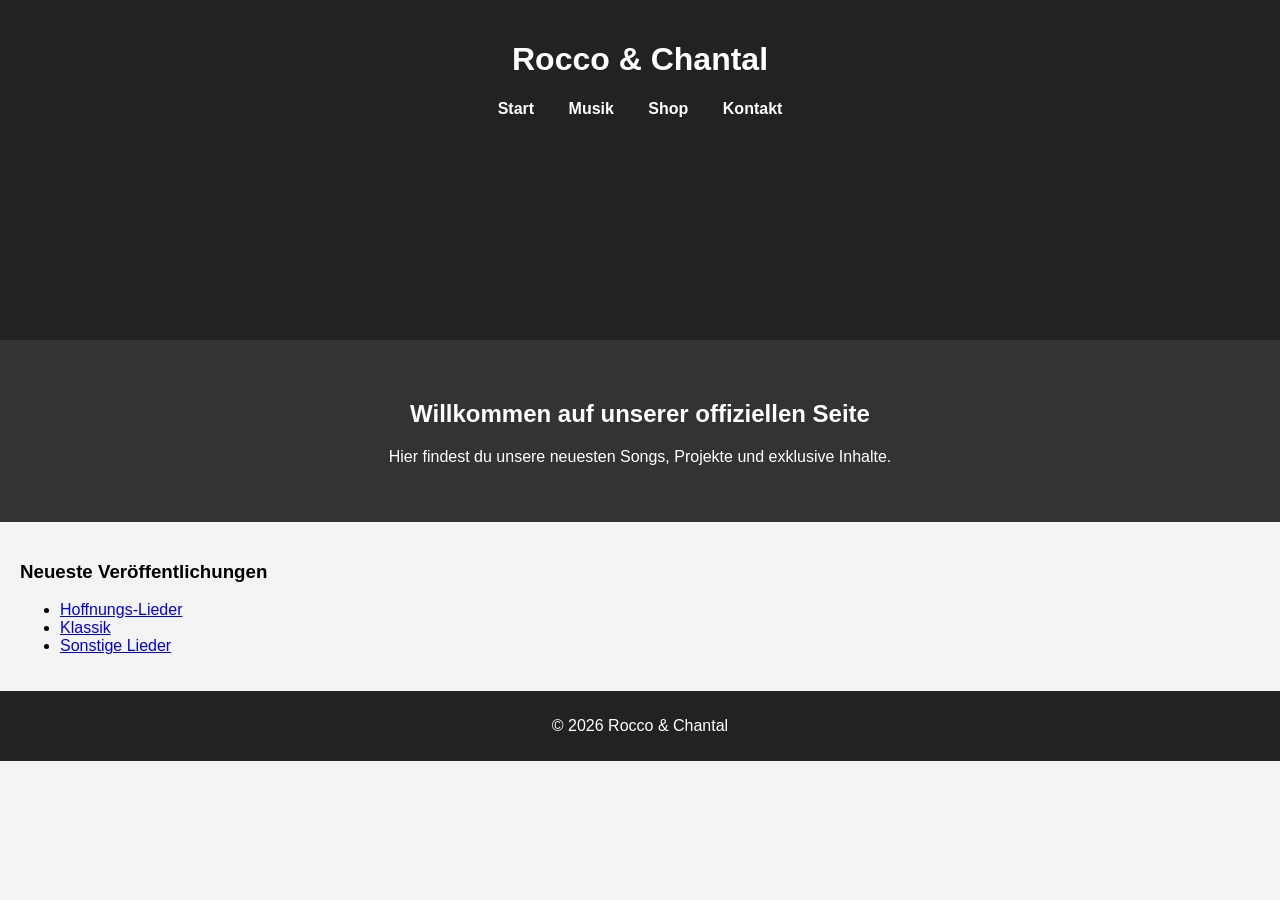
<file: index.html>
<!DOCTYPE html>
<html lang="de">
<head>
    <meta charset="UTF-8">
    <meta name="viewport" content="width=device-width, initial-scale=1.0">
    <title>Rocco & Chantal – Musik & Shop</title>
    <link rel="stylesheet" href="style.css">
</head>

<body>
    <header>
        <h1>Rocco & Chantal</h1>
        <nav>
            <a href="index.html">Start</a>
            <a href="musik.html">Musik</a>
            <a href="shop.html">Shop</a>
            <a href="kontakt.html">Kontakt</a>
        </nav>
    </header>

    <section class="hero">
        <h2>Willkommen auf unserer offiziellen Seite</h2>
        <p>Hier findest du unsere neuesten Songs, Projekte und exklusive Inhalte.</p>
    </section>

    <section class="content">
        <h3>Neueste Veröffentlichungen</h3>
        <ul>
            <li><a href="Hoffnungs-Lieder/index.html">Hoffnungs‑Lieder</a></li>
            <li><a href="Klassik/index.html">Klassik</a></li>
            <li><a href="Sonstige-Lieder/index.html">Sonstige Lieder</a></li>
        </ul>
    </section>

    <footer>
        <p>© 2026 Rocco & Chantal</p>
    </footer>
</body>
</html>
</file>
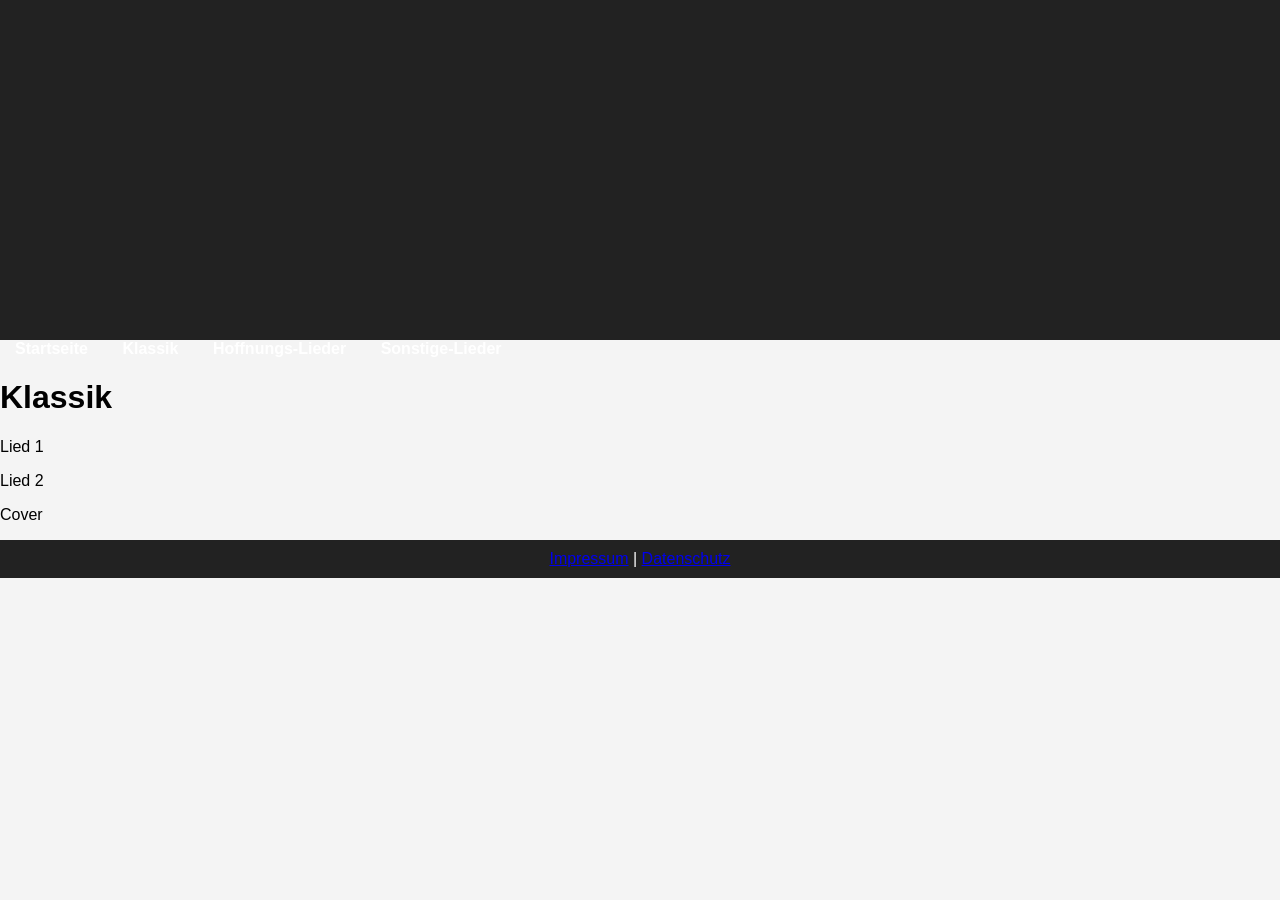
<file: Klassik/index.html>
<!DOCTYPE html>
<html lang="de">
<head>
    <meta charset="UTF-8">
    <title>Klassik – Rocco & Chantal</title>
    <link rel="stylesheet" href="../style.css">
</head>

<body>

<header></header>

<div id="seite">

<nav>
    <a href="../index.html">Startseite</a>
    <a href="../Klassik/index.html">Klassik</a>
    <a href="../Hoffnungs-Lieder/index.html">Hoffnungs-Lieder</a>
    <a href="../Sonstige-Lieder/index.html">Sonstige-Lieder</a>
</nav>

<h1>Klassik</h1>

<p>Lied 1</p>
<p>Lied 2</p>
<p>Cover</p>

<footer>
    <a href="../Impressum.html">Impressum</a> |
    <a href="../Datenschutz.html">Datenschutz</a>
</footer>

</div>

</body>
</html>
</file>
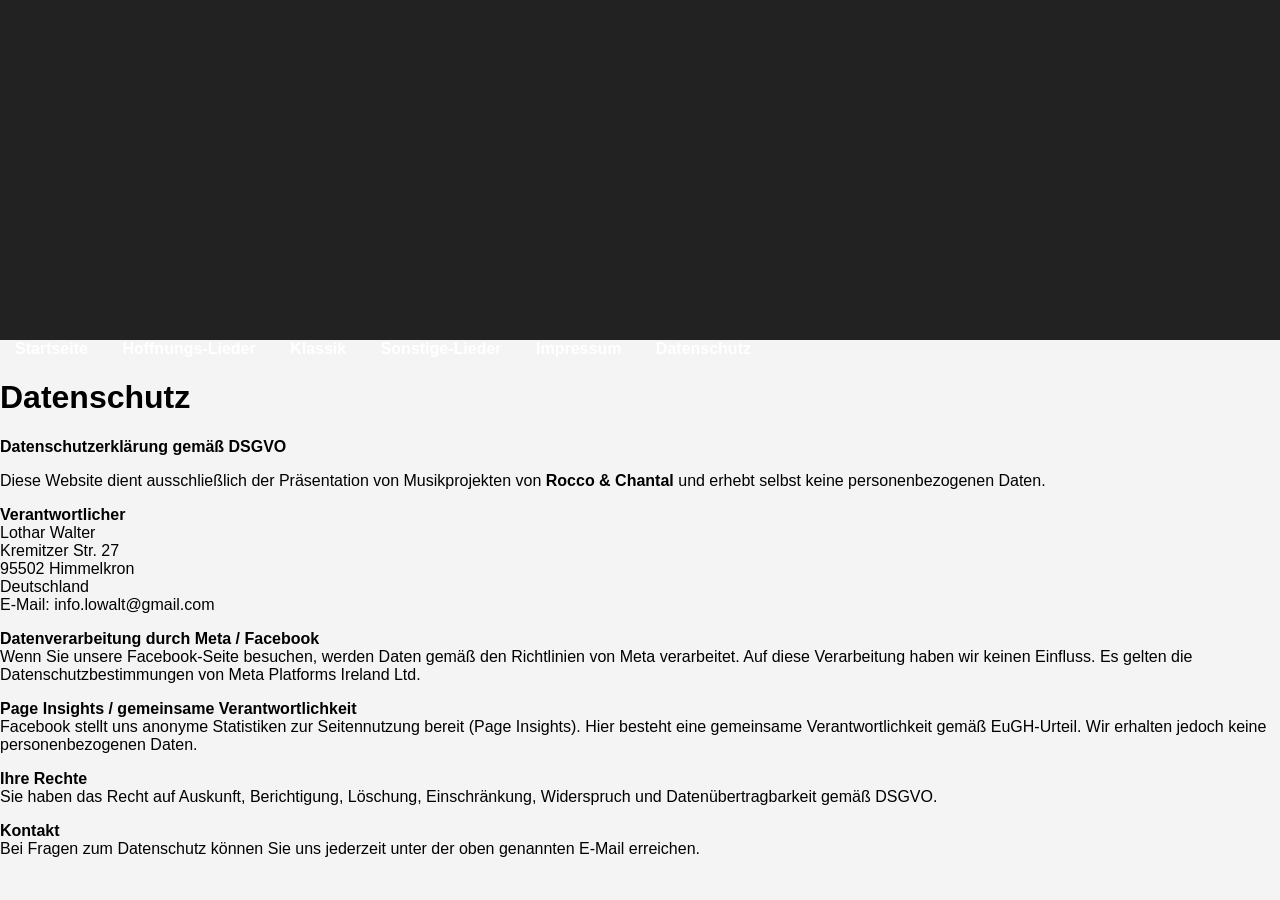
<file: datenschutz.html>
<!DOCTYPE html>
<html lang="de">
<head>
<meta charset="UTF-8">
<title>Datenschutz – Rocco & Chantal</title>
<link rel="stylesheet" href="style.css">
</head>

<body>

<header></header>

<nav>
    <a href="index.html">Startseite</a>
    <a href="Hoffnungs-Lieder/">Hoffnungs-Lieder</a>
    <a href="Klassik/">Klassik</a>
    <a href="Sonstige-Lieder/">Sonstige-Lieder</a>
    <a href="impressum.html">Impressum</a>
    <a href="datenschutz.html">Datenschutz</a>
</nav>

<h1>Datenschutz</h1>

<p><strong>Datenschutzerklärung gemäß DSGVO</strong></p>

<p>
Diese Website dient ausschließlich der Präsentation von Musikprojekten von  
<strong>Rocco & Chantal</strong> und erhebt selbst keine personenbezogenen Daten.
</p>

<p><strong>Verantwortlicher</strong><br>
Lothar Walter<br>
Kremitzer Str. 27<br>
95502 Himmelkron<br>
Deutschland<br>
E-Mail: info.lowalt@gmail.com
</p>

<p><strong>Datenverarbeitung durch Meta / Facebook</strong><br>
Wenn Sie unsere Facebook‑Seite besuchen, werden Daten gemäß den Richtlinien von Meta verarbeitet.  
Auf diese Verarbeitung haben wir keinen Einfluss.  
Es gelten die Datenschutzbestimmungen von Meta Platforms Ireland Ltd.
</p>

<p><strong>Page Insights / gemeinsame Verantwortlichkeit</strong><br>
Facebook stellt uns anonyme Statistiken zur Seitennutzung bereit (Page Insights).  
Hier besteht eine gemeinsame Verantwortlichkeit gemäß EuGH‑Urteil.  
Wir erhalten jedoch keine personenbezogenen Daten.
</p>

<p><strong>Ihre Rechte</strong><br>
Sie haben das Recht auf Auskunft, Berichtigung, Löschung, Einschränkung, Widerspruch  
und Datenübertragbarkeit gemäß DSGVO.
</p>

<p><strong>Kontakt</strong><br>
Bei Fragen zum Datenschutz können Sie uns jederzeit unter der oben genannten E‑Mail erreichen.
</p>

</body>
</html>
</file>
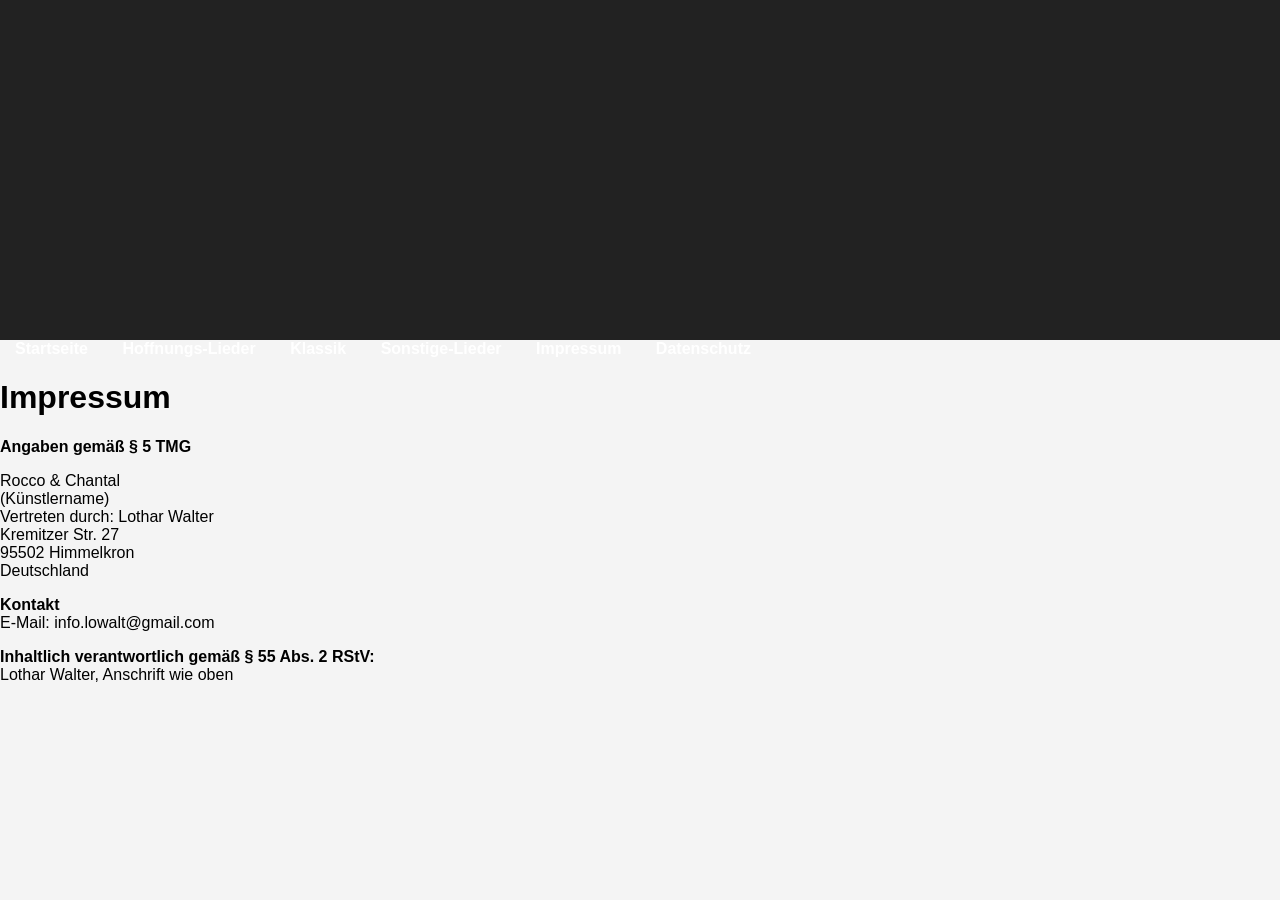
<file: impressum.html>
<!DOCTYPE html>
<html lang="de">
<head>
<meta charset="UTF-8">
<title>Impressum – Rocco & Chantal</title>
<link rel="stylesheet" href="style.css">
</head>

<body>

<header></header>

<nav>
    <a href="index.html">Startseite</a>
    <a href="Hoffnungs-Lieder/">Hoffnungs-Lieder</a>
    <a href="Klassik/">Klassik</a>
    <a href="Sonstige-Lieder/">Sonstige-Lieder</a>
    <a href="impressum.html">Impressum</a>
    <a href="datenschutz.html">Datenschutz</a>
</nav>

<h1>Impressum</h1>

<p><strong>Angaben gemäß § 5 TMG</strong></p>

<p>
Rocco & Chantal<br>
(Künstlername)<br>
Vertreten durch: Lothar Walter<br>
Kremitzer Str. 27<br>
95502 Himmelkron<br>
Deutschland
</p>

<p><strong>Kontakt</strong><br>
E-Mail: info.lowalt@gmail.com
</p>

<p><strong>Inhaltlich verantwortlich gemäß § 55 Abs. 2 RStV:</strong><br>
Lothar Walter, Anschrift wie oben
</p>

</body>
</html>

</html>
</file>
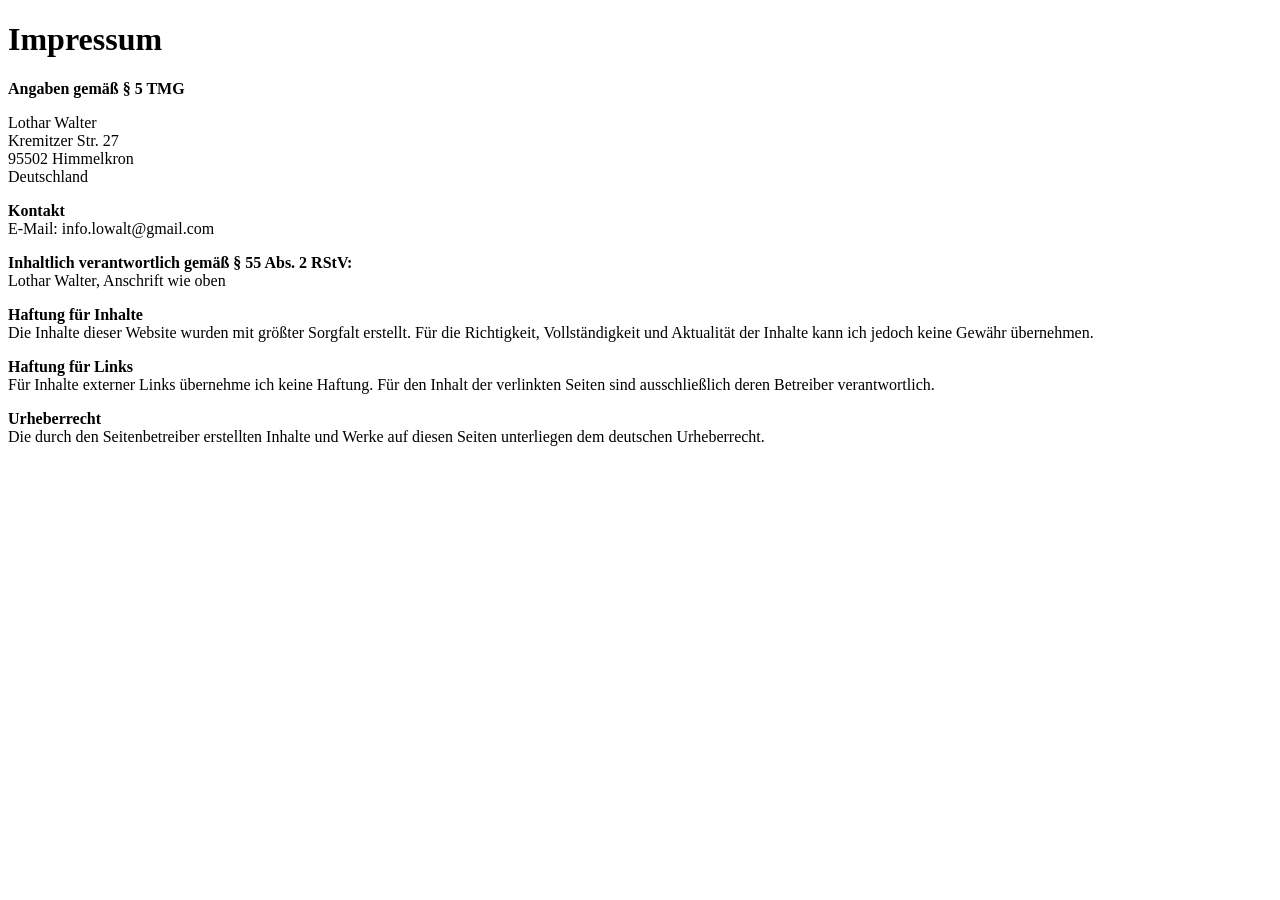
<file: Impressum.html>
<!DOCTYPE html>
<html lang="de">
<head>
    <meta charset="UTF-8">
    <title>Impressum – Rocco & Chantal</title>
</head>
<body>
    <h1>Impressum</h1>

    <p><strong>Angaben gemäß § 5 TMG</strong></p>
    <p>
        Lothar Walter<br>
        Kremitzer Str. 27<br>
        95502 Himmelkron<br>
        Deutschland
    </p>

    <p><strong>Kontakt</strong><br>
        E-Mail: info.lowalt@gmail.com
    </p>

    <p><strong>Inhaltlich verantwortlich gemäß § 55 Abs. 2 RStV:</strong><br>
        Lothar Walter, Anschrift wie oben
    </p>

    <p><strong>Haftung für Inhalte</strong><br>
        Die Inhalte dieser Website wurden mit größter Sorgfalt erstellt. Für die Richtigkeit,
        Vollständigkeit und Aktualität der Inhalte kann ich jedoch keine Gewähr übernehmen.
    </p>

    <p><strong>Haftung für Links</strong><br>
        Für Inhalte externer Links übernehme ich keine Haftung. Für den Inhalt der verlinkten
        Seiten sind ausschließlich deren Betreiber verantwortlich.
    </p>

    <p><strong>Urheberrecht</strong><br>
        Die durch den Seitenbetreiber erstellten Inhalte und Werke auf diesen Seiten unterliegen
        dem deutschen Urheberrecht.
    </p>
</body>
</html>
</file>
<file: style.css>
header {
    background-image: url('Bilder/header1.jpg');
    background-size: cover;
    background-position: center;
    height: 300px;
    color: white;
    text-align: center;
    padding-top: 40px;
}
body {
    font-family: Arial, sans-serif;
    margin: 0;
    background: #f4f4f4;
}

header {
    background: #222;
    color: white;
    padding: 20px;
    text-align: center;
}

nav a {
    color: white;
    margin: 0 15px;
    text-decoration: none;
    font-weight: bold;
}

.hero {
    background: #333;
    color: white;
    padding: 40px;
    text-align: center;
}

.content {
    padding: 20px;
}

footer {
    background: #222;
    color: white;
    text-align: center;
    padding: 10px;
}
</file>
